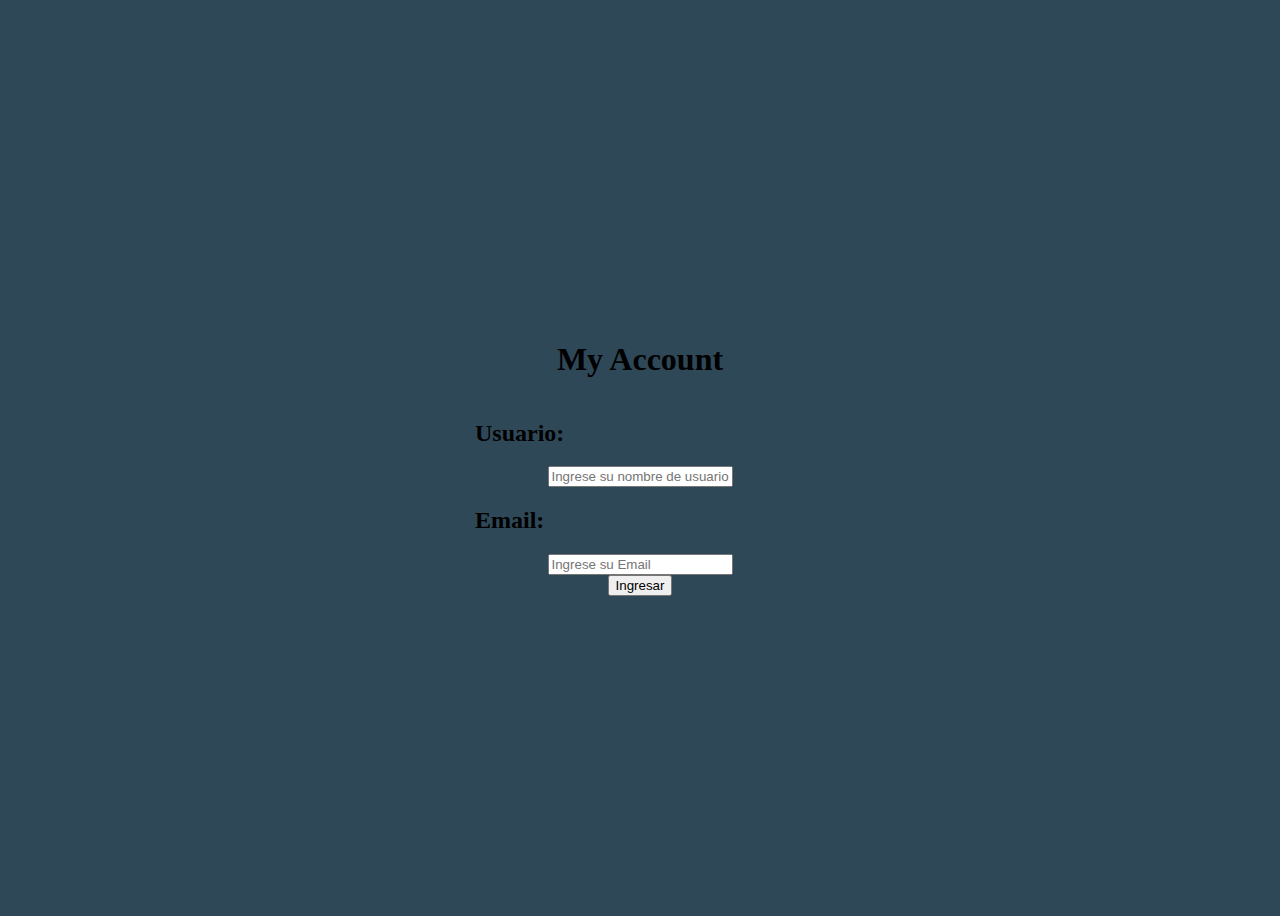
<file: Lab03-B/html/1 ejercicio.html>
<!DOCTYPE html>
<html lang="es">
<head>
  <meta charset="UTF-8">
  <meta http-equiv="X-UA-Compatible" content="IE=edge">
  <meta name="viewport" content="width=device-width, initial-scale=1.0">
  <title>1 Ejercicio</title>
  <link href="https://cdn.jsdelivr.net/npm/bootstrap@5.3.0-alpha2/dist/css/bootstrap.min.css" rel="stylesheet" integrity="sha384-aFq/bzH65dt+w6FI2ooMVUpc+21e0SRygnTpmBvdBgSdnuTN7QbdgL+OapgHtvPp" crossorigin="anonymous">
  <link rel="stylesheet" href="../css/1 ejercicio.css">
</head>
<body>

  <div class="container-login">
    <div class="login">

      <form action="/php/1 ejercicio.php" method="POST">

        <h1>My Account</h1>
        
        <div class="form-group mt-3">
          <label><h2>Usuario:</h2></label>
          <input
          name="usuario" 
          type="text" 
          class="form-control mt-1" 
          placeholder="Ingrese su nombre de usuario" 
          autocomplete="off"
          required>
        </div>

        <div class="form-group mt-3">
          <label><h2>Email:</h2></label>
          <input 
          name="email" 
          type="email" 
          class="form-control mt-1" 
          placeholder="Ingrese su Email" 
          autocomplete="off"
          required>
        </div>

        <div class="form-group mt-3">
          <button type="submit" class="btn btn-outline-danger col-12">Ingresar</button>
        </div>

      </form>

    </div>
  </div>

  <script src="https://cdn.jsdelivr.net/npm/bootstrap@5.3.0-alpha2/dist/js/bootstrap.bundle.min.js" integrity="sha384-qKXV1j0HvMUeCBQ+QVp7JcfGl760yU08IQ+GpUo5hlbpg51QRiuqHAJz8+BrxE/N" crossorigin="anonymous"></script>
</body>
</html>
</file>
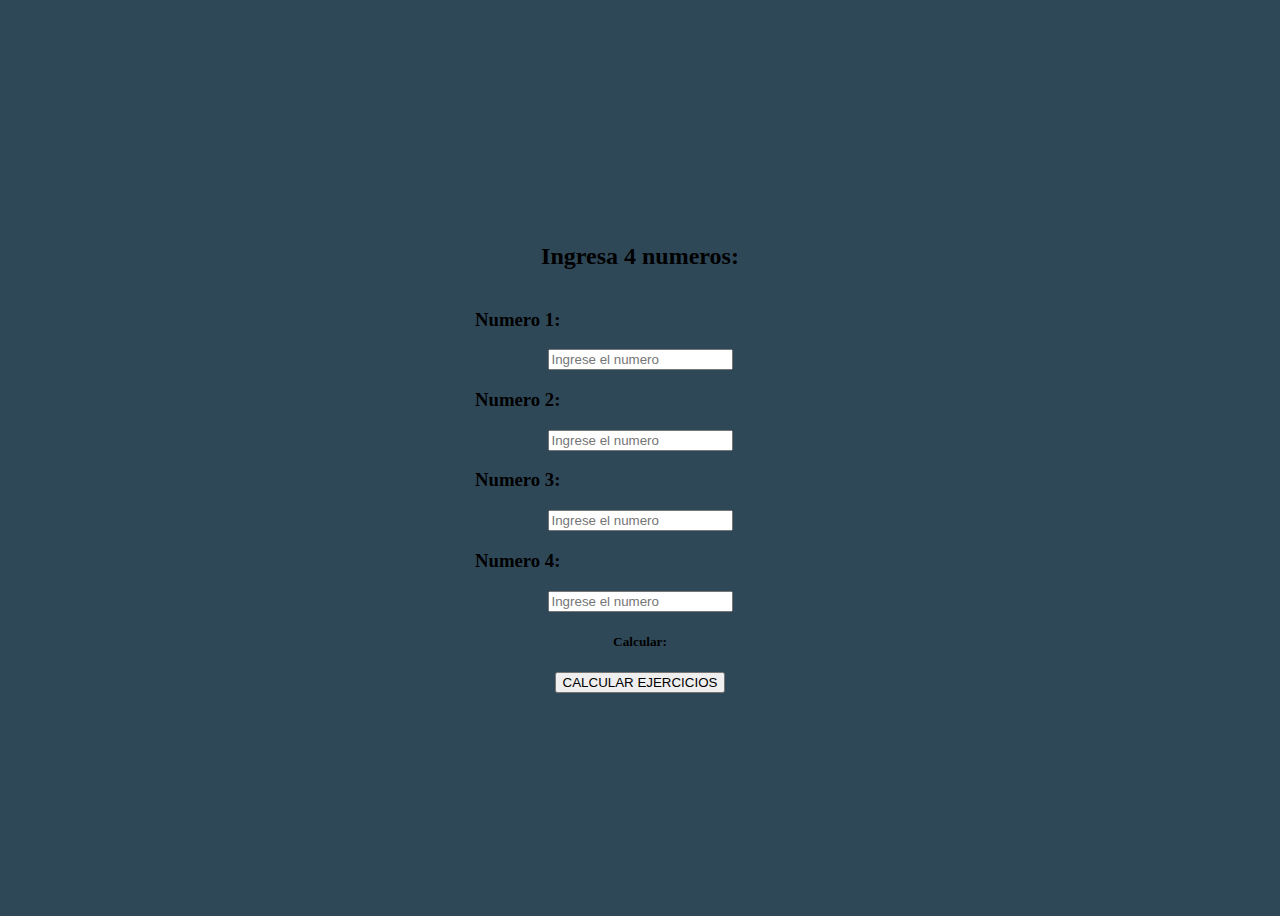
<file: Lab03-B/html/2 ejercicio.html>
<!DOCTYPE html>
<html lang="es">
<head>
  <meta charset="UTF-8">
  <meta http-equiv="X-UA-Compatible" content="IE=edge">
  <meta name="viewport" content="width=device-width, initial-scale=1.0">
  <title>2 Ejercicio</title>
  <link href="https://cdn.jsdelivr.net/npm/bootstrap@5.3.0-alpha2/dist/css/bootstrap.min.css" rel="stylesheet" integrity="sha384-aFq/bzH65dt+w6FI2ooMVUpc+21e0SRygnTpmBvdBgSdnuTN7QbdgL+OapgHtvPp" crossorigin="anonymous">
  <link rel="stylesheet" href="../css/2 ejercicio.css">
</head>
<body>
    
  <div class="container-login">
    <div class="login">
      <form action="/php/2 ejercicio.php" method="post">
        <h2>Ingresa 4 numeros:</h2>

        <div>

          <label><h3>Numero 1:</h3></label>
          <input 
          name="num1"
          type="number"
          class="form-control"
          placeholder="Ingrese el numero"
          autocomplete="off"
          required>

          <br>

          <label><h3>Numero 2:</h3></label>
          <input 
          name="num2
          type="number"
          class="form-control"
          placeholder="Ingrese el numero"
          autocomplete="off"
          required>

          <br>

          <label><h3>Numero 3:</h3></label>
          <input 
          name="num3"
          type="number"
          class="form-control"
          placeholder="Ingrese el numero"
          autocomplete="off"
          required>

          <br>

          <label><h3>Numero 4:</h3></label>
          <input           
          name="num4"
          type="number"
          class="form-control"
          placeholder="Ingrese el numero"
          autocomplete="off"
          required>

        </div>

        <h5 class="mt-4">Calcular:</h5>
        <input 
        value="CALCULAR EJERCICIOS"
        type="submit"
        class="form-control btn btn-outline-danger col-12 mt-2"
        readonly>

      </form>
    </div>
  </div>

  <script src="https://cdn.jsdelivr.net/npm/bootstrap@5.3.0-alpha2/dist/js/bootstrap.bundle.min.js" integrity="sha384-qKXV1j0HvMUeCBQ+QVp7JcfGl760yU08IQ+GpUo5hlbpg51QRiuqHAJz8+BrxE/N" crossorigin="anonymous"></script>
</body>
</html>
</file>
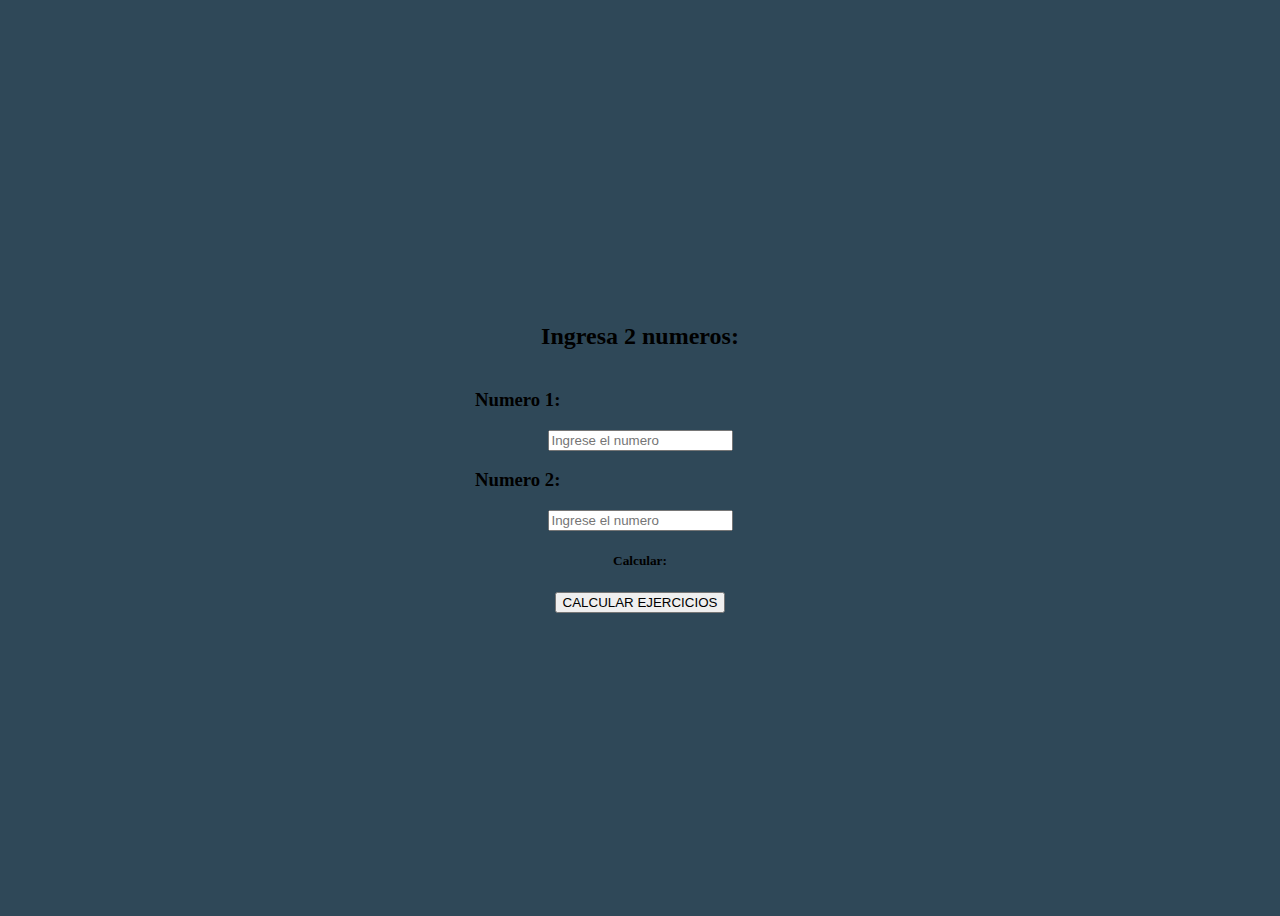
<file: Lab03-B/html/3 ejercicio.html>
<!DOCTYPE html>
<html lang="es">
<head>
  <meta charset="UTF-8">
  <meta http-equiv="X-UA-Compatible" content="IE=edge">
  <meta name="viewport" content="width=device-width, initial-scale=1.0">
  <title>3 Ejercicio</title>
  <link href="https://cdn.jsdelivr.net/npm/bootstrap@5.3.0-alpha2/dist/css/bootstrap.min.css" rel="stylesheet" integrity="sha384-aFq/bzH65dt+w6FI2ooMVUpc+21e0SRygnTpmBvdBgSdnuTN7QbdgL+OapgHtvPp" crossorigin="anonymous">
  <link rel="stylesheet" href="../css/3 ejercicio.css">
</head>
<body>
    
  <div class="container-login">
    <div class="login">
      <form action="/php/3 ejercicio.php" method="post">
        <h2>Ingresa 2 numeros:</h2>

        <div>

          <label><h3>Numero 1:</h3></label>
          <input 
          name="num1"
          type="number"
          class="form-control"
          placeholder="Ingrese el numero"
          autocomplete="off"
          required>

          <br>

          <label><h3>Numero 2:</h3></label>
          <input 
          name="num2"
          type="number"
          class="form-control"
          placeholder="Ingrese el numero"
          autocomplete="off"
          required>

        </div>

        <h5 class="mt-4">Calcular:</h5>
        <input 
        value="CALCULAR EJERCICIOS"
        type="submit"
        class="form-control btn btn-outline-danger col-12 mt-2"
        readonly>

      </form>
    </div>
  </div>

  <script src="https://cdn.jsdelivr.net/npm/bootstrap@5.3.0-alpha2/dist/js/bootstrap.bundle.min.js" integrity="sha384-qKXV1j0HvMUeCBQ+QVp7JcfGl760yU08IQ+GpUo5hlbpg51QRiuqHAJz8+BrxE/N" crossorigin="anonymous"></script>
</body>
</html>
</file>
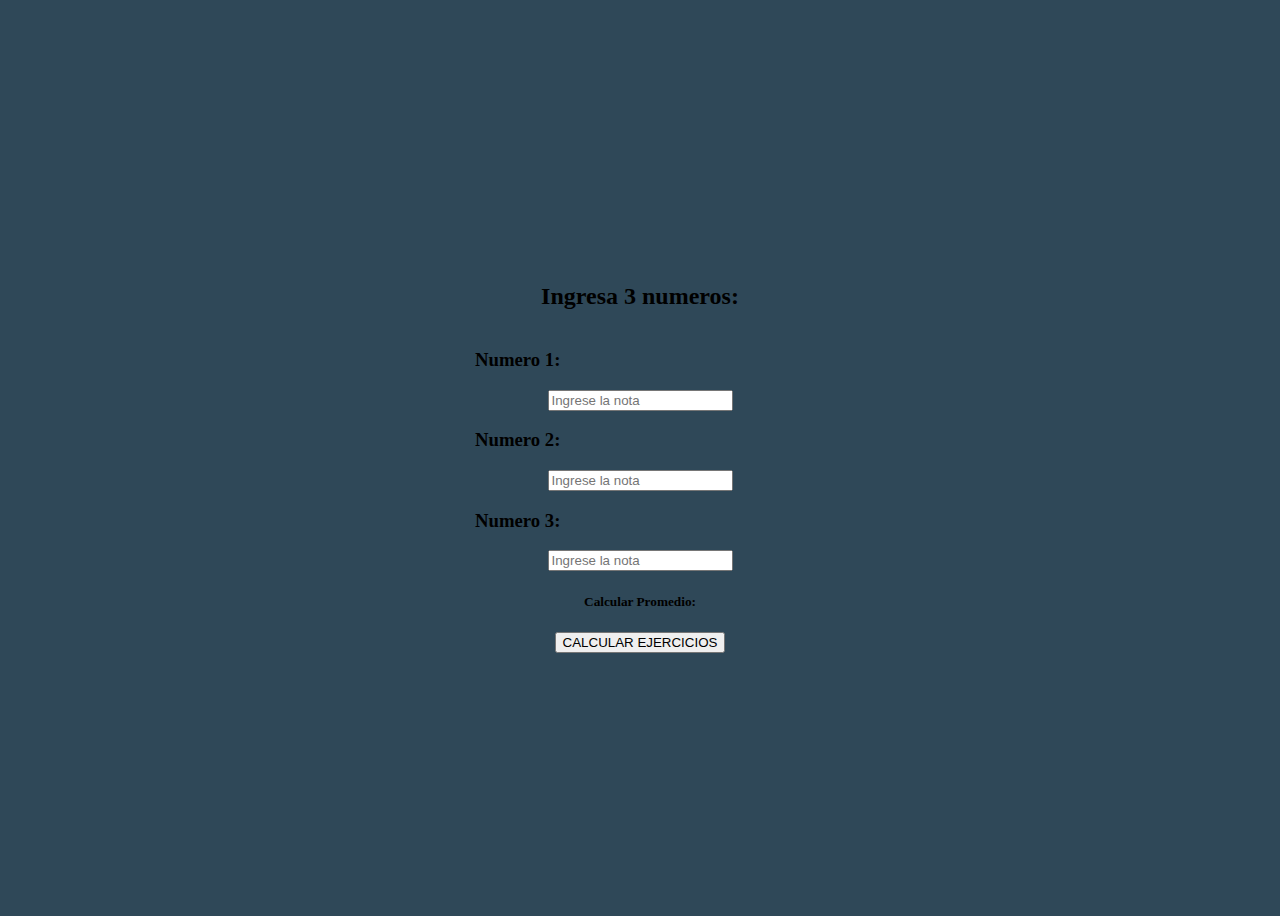
<file: Lab03-B/html/4 ejercicio.html>
<!DOCTYPE html>
<html lang="es">
<head>
  <meta charset="UTF-8">
  <meta http-equiv="X-UA-Compatible" content="IE=edge">
  <meta name="viewport" content="width=device-width, initial-scale=1.0">
  <title>4 Ejercicio</title>
  <link href="https://cdn.jsdelivr.net/npm/bootstrap@5.3.0-alpha2/dist/css/bootstrap.min.css" rel="stylesheet" integrity="sha384-aFq/bzH65dt+w6FI2ooMVUpc+21e0SRygnTpmBvdBgSdnuTN7QbdgL+OapgHtvPp" crossorigin="anonymous">
  <link rel="stylesheet" href="../css/4 ejercicio.css">
</head>
<body>
    
  <div class="container-login">
    <div class="login">
      <form action="/php/4 ejercicio.php" method="post">
        <h2>Ingresa 3 numeros:</h2>

        <div>

          <label><h3>Numero 1:</h3></label>
          <input 
          name="num1"
          type="number"
          class="form-control"
          placeholder="Ingrese la nota"
          autocomplete="off"
          required>

          <br>

          <label><h3>Numero 2:</h3></label>
          <input 
          name="num2"
          type="number"
          class="form-control"
          placeholder="Ingrese la nota"
          autocomplete="off"
          required>

          <br>

          <label><h3>Numero 3:</h3></label>
          <input 
          name="num3"
          type="number"
          class="form-control"
          placeholder="Ingrese la nota"
          autocomplete="off"
          required>

        </div>

        <h5 class="mt-4">Calcular Promedio:</h5>
        <input 
        value="CALCULAR EJERCICIOS"
        type="submit"
        class="form-control btn btn-outline-danger col-12 mt-2"
        readonly>

      </form>
    </div>
  </div>

  <script src="https://cdn.jsdelivr.net/npm/bootstrap@5.3.0-alpha2/dist/js/bootstrap.bundle.min.js" integrity="sha384-qKXV1j0HvMUeCBQ+QVp7JcfGl760yU08IQ+GpUo5hlbpg51QRiuqHAJz8+BrxE/N" crossorigin="anonymous"></script>
</body>
</html>
</file>
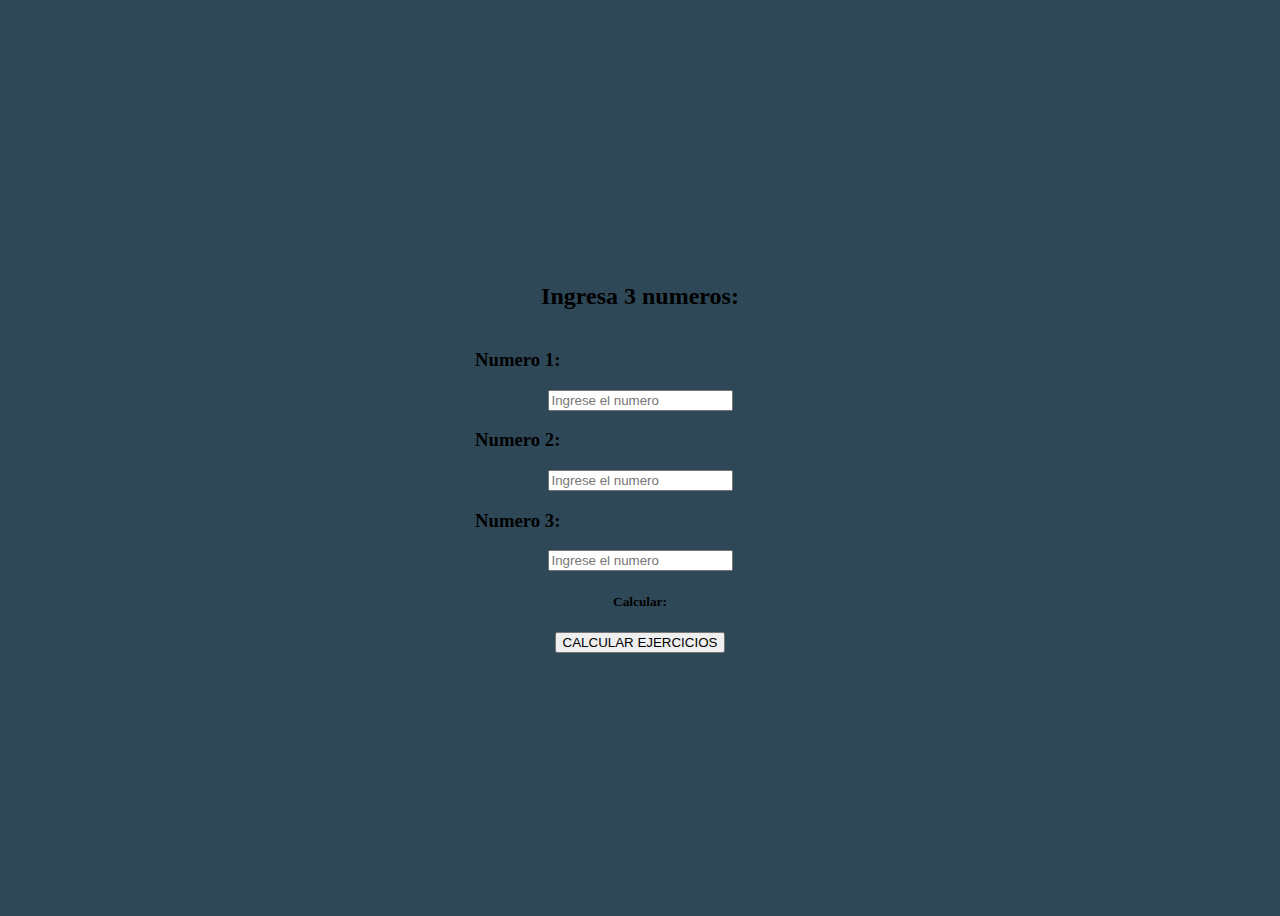
<file: Lab03-B/html/5 ejercicio.html>
<!DOCTYPE html>
<html lang="es">
<head>
  <meta charset="UTF-8">
  <meta http-equiv="X-UA-Compatible" content="IE=edge">
  <meta name="viewport" content="width=device-width, initial-scale=1.0">
  <title>5 Ejercicio</title>
  <link href="https://cdn.jsdelivr.net/npm/bootstrap@5.3.0-alpha2/dist/css/bootstrap.min.css" rel="stylesheet" integrity="sha384-aFq/bzH65dt+w6FI2ooMVUpc+21e0SRygnTpmBvdBgSdnuTN7QbdgL+OapgHtvPp" crossorigin="anonymous">
  <link rel="stylesheet" href="../css/5 ejercicio.css">
</head>
<body>
    
  <div class="container-login">
    <div class="login">
      <form action="/php/5 ejercicio.php" method="post">
        <h2>Ingresa 3 numeros:</h2>

        <div>

          <label><h3>Numero 1:</h3></label>
          <input 
          name="num1"
          type="number"
          class="form-control"
          placeholder="Ingrese el numero"
          autocomplete="off"
          required>

          <br>

          <label><h3>Numero 2:</h3></label>
          <input 
          name="num2"
          type="number"
          class="form-control"
          placeholder="Ingrese el numero"
          autocomplete="off"
          required>

          <br>

          <label><h3>Numero 3:</h3></label>
          <input 
          name="num3"
          type="number"
          class="form-control"
          placeholder="Ingrese el numero"
          autocomplete="off"
          required>

        </div>

        <h5 class="mt-4">Calcular:</h5>
        <input 
        value="CALCULAR EJERCICIOS"
        type="submit"
        class="form-control btn btn-outline-danger col-12 mt-2"
        readonly>

      </form>
    </div>
  </div>

  <script src="https://cdn.jsdelivr.net/npm/bootstrap@5.3.0-alpha2/dist/js/bootstrap.bundle.min.js" integrity="sha384-qKXV1j0HvMUeCBQ+QVp7JcfGl760yU08IQ+GpUo5hlbpg51QRiuqHAJz8+BrxE/N" crossorigin="anonymous"></script>
</body>
</html>
</file>
<file: Lab03-B/css/1 ejercicio.css>
body{
    background-color: #2F4858;
    color: #000000;
  }
  
  label{
    display: flex;
    justify-content: left;
  }
  
  .container-login{
    display: flex;
    justify-content: center;
    height: 100vh;
    align-items: center;
  }
  
  .login{
    width: 100%;
    max-width: 330px;
    text-align: center;
  }
  
  .img-login{
    width: 50%;
  }
</file>
<file: Lab03-B/css/2 ejercicio.css>
body{
  background-color: #2F4858;
  color: #000000;
}
  
  label{
    display: flex;
    justify-content: left;
  }
  
  .container-login{
    display: flex;
    justify-content: center;
    height: 100vh;
    align-items: center;
  }
  
  .login{
    width: 100%;
    max-width: 330px;
    text-align: center;
  }
</file>
<file: Lab03-B/css/3 ejercicio.css>
body{
  background-color: #2F4858;
  color: #000000;
}
  
  label{
    display: flex;
    justify-content: left;
  }
  
  .container-login{
    display: flex;
    justify-content: center;
    height: 100vh;
    align-items: center;
  }
  
  .login{
    width: 100%;
    max-width: 330px;
    text-align: center;
  }
</file>
<file: Lab03-B/css/4 ejercicio.css>
body{
  background-color: #2F4858;
  color: #000000;
}
  label{
    display: flex;
    justify-content: left;
  }
  
  .container-login{
    display: flex;
    justify-content: center;
    height: 100vh;
    align-items: center;
  }
  
  .login{
    width: 100%;
    max-width: 330px;
    text-align: center;
  }
</file>
<file: Lab03-B/css/5 ejercicio.css>
body{
  background-color: #2F4858;
  color: #000000;
}
  
  label{
    display: flex;
    justify-content: left;
  }
  
  .container-login{
    display: flex;
    justify-content: center;
    height: 100vh;
    align-items: center;
  }
  
  .login{
    width: 100%;
    max-width: 330px;
    text-align: center;
  }
</file>
